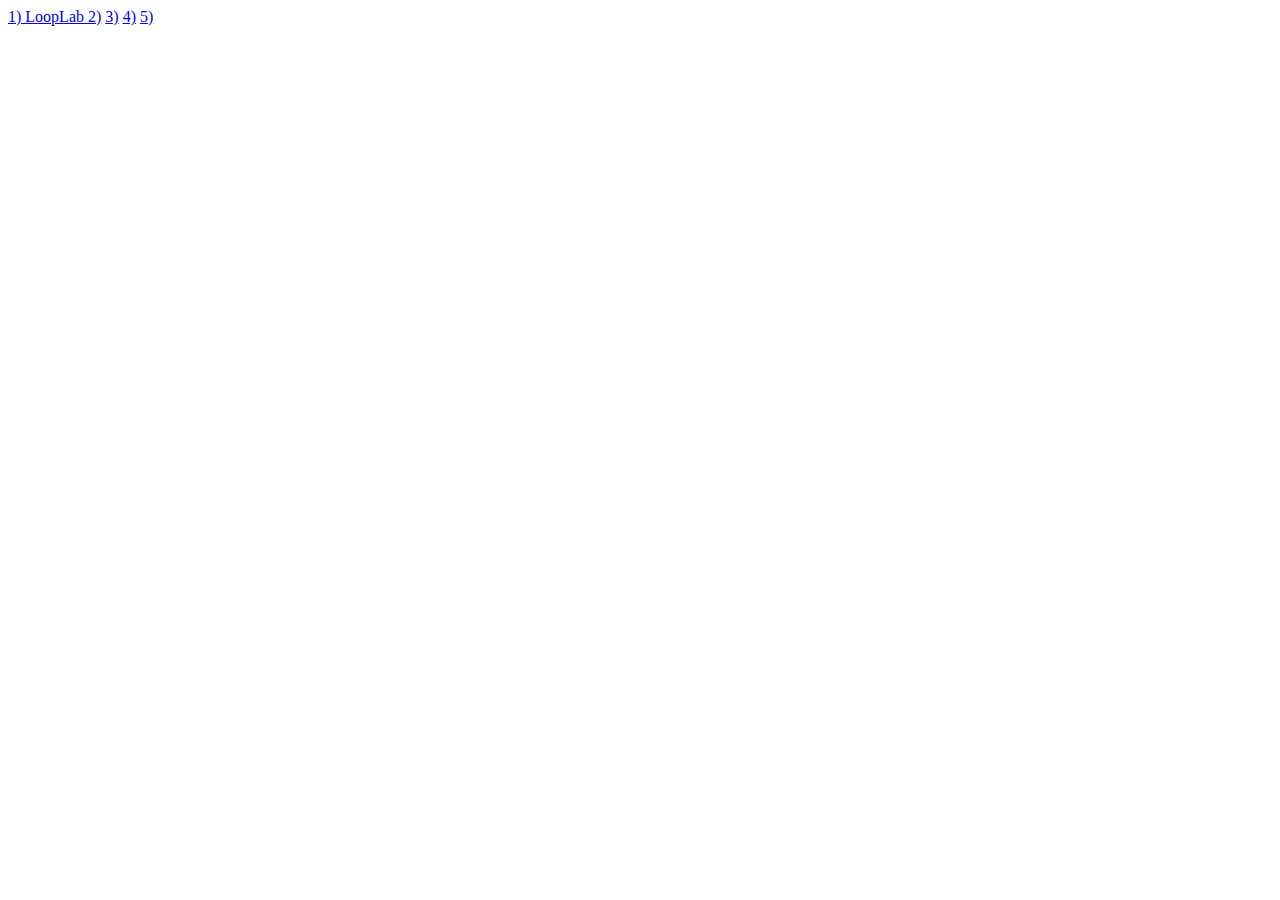
<file: index.html>
<!--  -->
<!--  -->

<!DOCTYPE html>
<html lang="en">
  <head>
    <meta charset="UTF-8" />
    <meta name="viewport" content="width=device-width, initial-scale=1.0" />
    <meta http-equiv="X-UA-Compatible" content="ie=edge" />
    <link
      rel="stylesheet"
      href="https://use.fontawesome.com/releases/v5.0.13/css/all.css"
      integrity="sha384-DNOHZ68U8hZfKXOrtjWvjxusGo9WQnrNx2sqG0tfsghAvtVlRW3tvkXWZh58N9jp"
      crossorigin="anonymous"
    />

    <!-- <link
      rel="stylesheet"
      href="https://stackpath.bootstrapcdn.com/bootstrap/4.1.1/css/bootstrap.min.css"
      integrity="sha384-WskhaSGFgHYWDcbwN70/dfYBj47jz9qbsMId/iRN3ewGhXQFZCSftd1LZCfmhktB"
      crossorigin="anonymous"
    /> -->

    <link
      href="https://cdn.jsdelivr.net/npm/bootstrap@5.2.0-beta1/dist/css/bootstrap.min.css"
      rel="stylesheet"
      integrity="sha384-0evHe/X+R7YkIZDRvuzKMRqM+OrBnVFBL6DOitfPri4tjfHxaWutUpFmBp4vmVor"
      crossorigin="anonymous"
    />

    <link rel="stylesheet" href="style.css" />
    <title>LoopLab</title>
  </head>

  <body>
    <div class="d-flex justify-content-center mt-5">
      <div class="list-group">
        <a
          href="Projects/looplab/index.html"
          class="h2 list-group-item list-group-item-action text-center"
        >
          1) LoopLab
        </a>
        <a
          href="Projects/mizuxe/index.html"
          class="h2 list-group-item list-group-item-action text-center"
          >2)</a
        >
        <a
          href="#"
          class="h2 list-group-item list-group-item-action text-center"
          >3)</a
        >
        <a
          href="#"
          class="h2 list-group-item list-group-item-action text-center"
          >4)</a
        >
        <a
          href="#"
          class="h2 list-group-item list-group-item-action text-center"
          >5)</a
        >
      </div>
    </div>

    <!-- <script
      src="http://code.jquery.com/jquery-3.3.1.min.js"
      integrity="sha256-FgpCb/KJQlLNfOu91ta32o/NMZxltwRo8QtmkMRdAu8="
      crossorigin="anonymous"
    ></script>
    <script
      src="https://cdnjs.cloudflare.com/ajax/libs/popper.js/1.14.3/umd/popper.min.js"
      integrity="sha384-ZMP7rVo3mIykV+2+9J3UJ46jBk0WLaUAdn689aCwoqbBJiSnjAK/l8WvCWPIPm49"
      crossorigin="anonymous"
    ></script>
    <script
      src="https://stackpath.bootstrapcdn.com/bootstrap/4.1.1/js/bootstrap.min.js"
      integrity="sha384-smHYKdLADwkXOn1EmN1qk/HfnUcbVRZyYmZ4qpPea6sjB/pTJ0euyQp0Mk8ck+5T"
      crossorigin="anonymous"
    ></script> -->

    <script
      src="https://cdn.jsdelivr.net/npm/@popperjs/core@2.11.5/dist/umd/popper.min.js"
      integrity="sha384-Xe+8cL9oJa6tN/veChSP7q+mnSPaj5Bcu9mPX5F5xIGE0DVittaqT5lorf0EI7Vk"
      crossorigin="anonymous"
    ></script>
    <script
      src="https://cdn.jsdelivr.net/npm/bootstrap@5.2.0-beta1/dist/js/bootstrap.min.js"
      integrity="sha384-kjU+l4N0Yf4ZOJErLsIcvOU2qSb74wXpOhqTvwVx3OElZRweTnQ6d31fXEoRD1Jy"
      crossorigin="anonymous"
    ></script>
  </body>
</html>
</file>
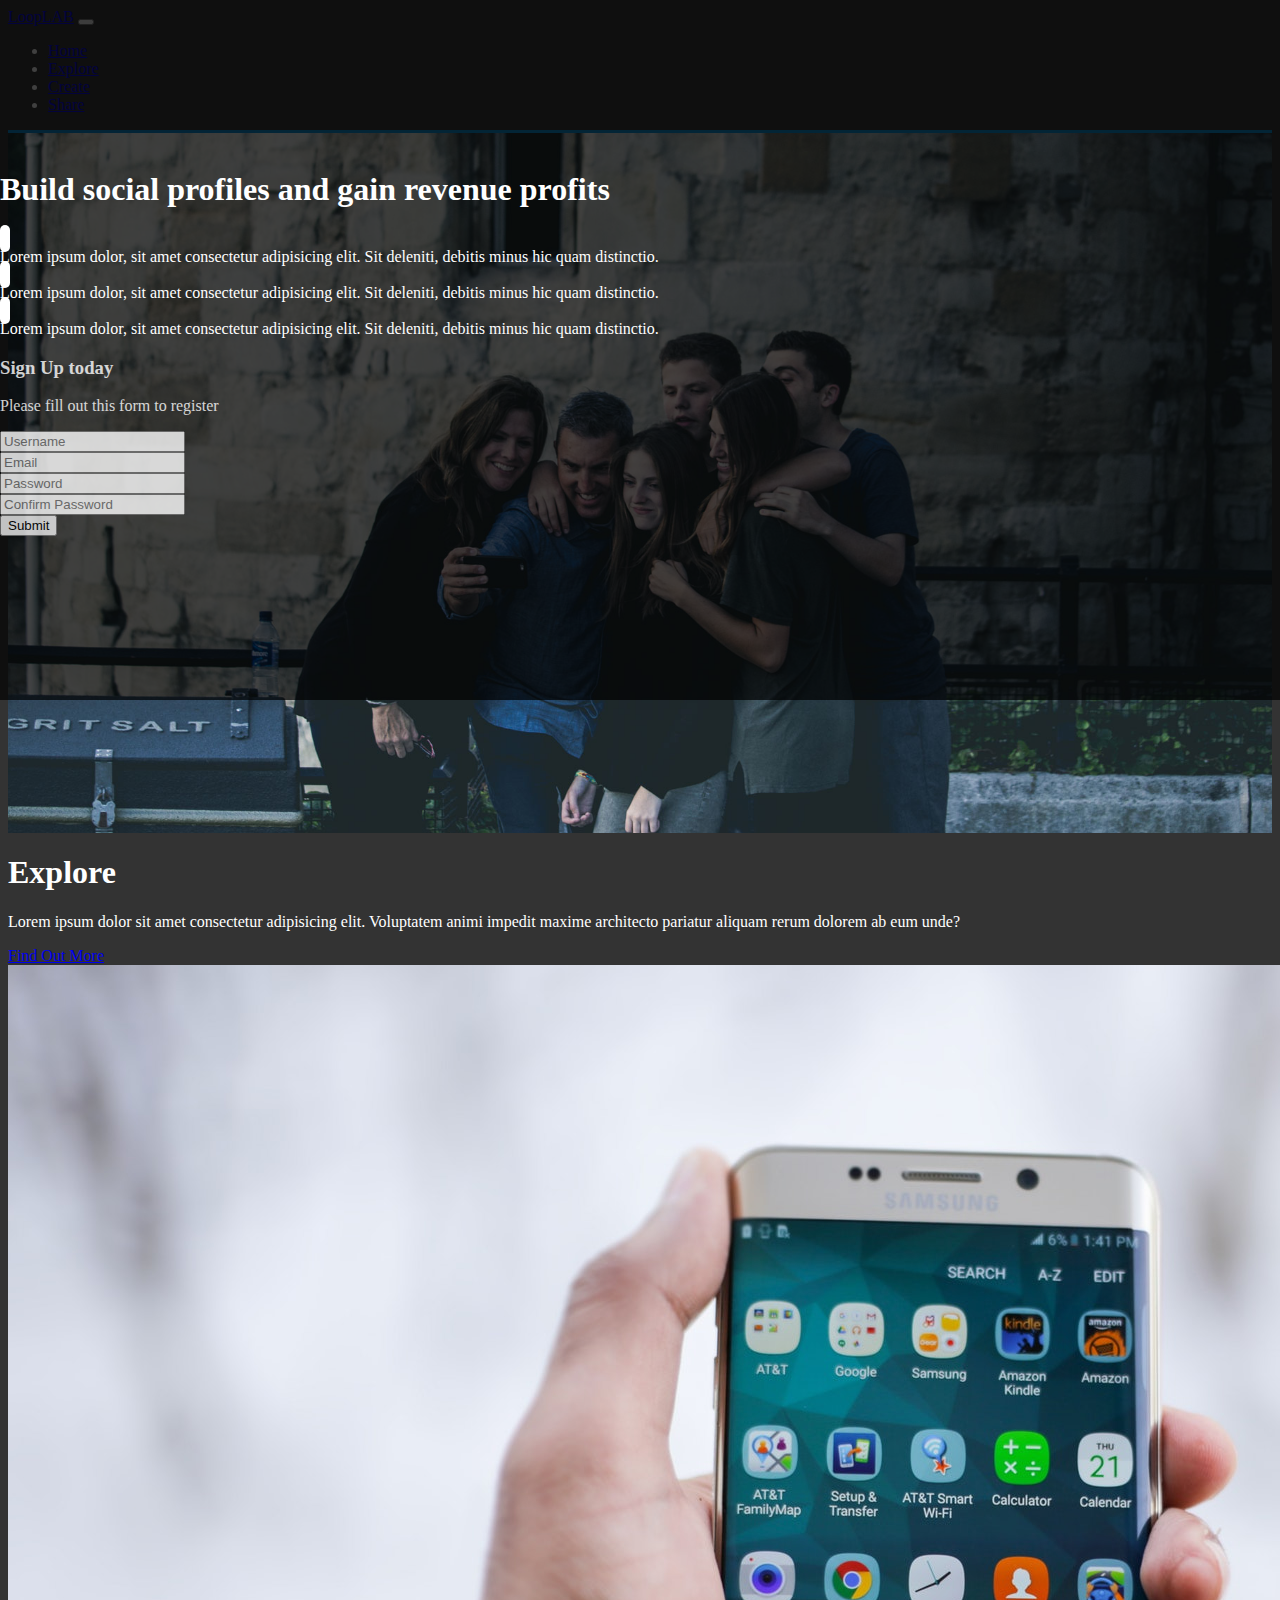
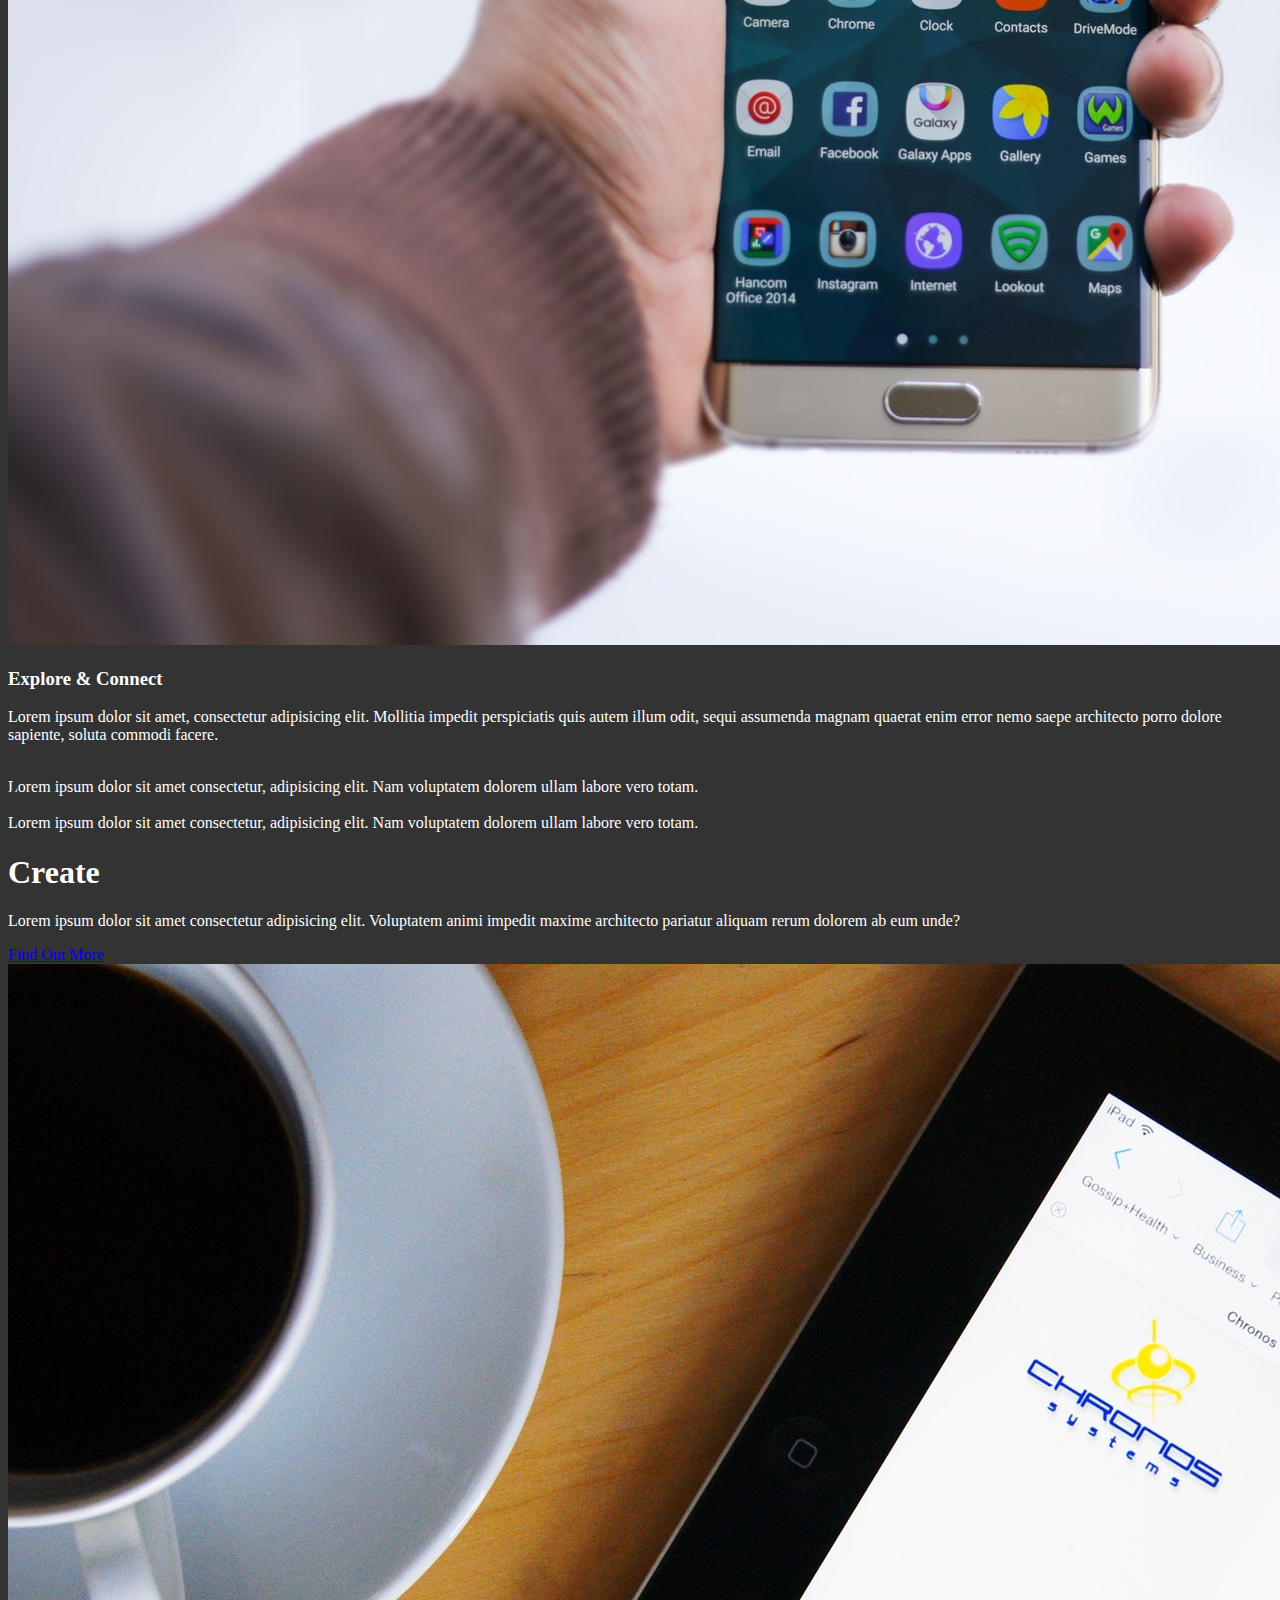
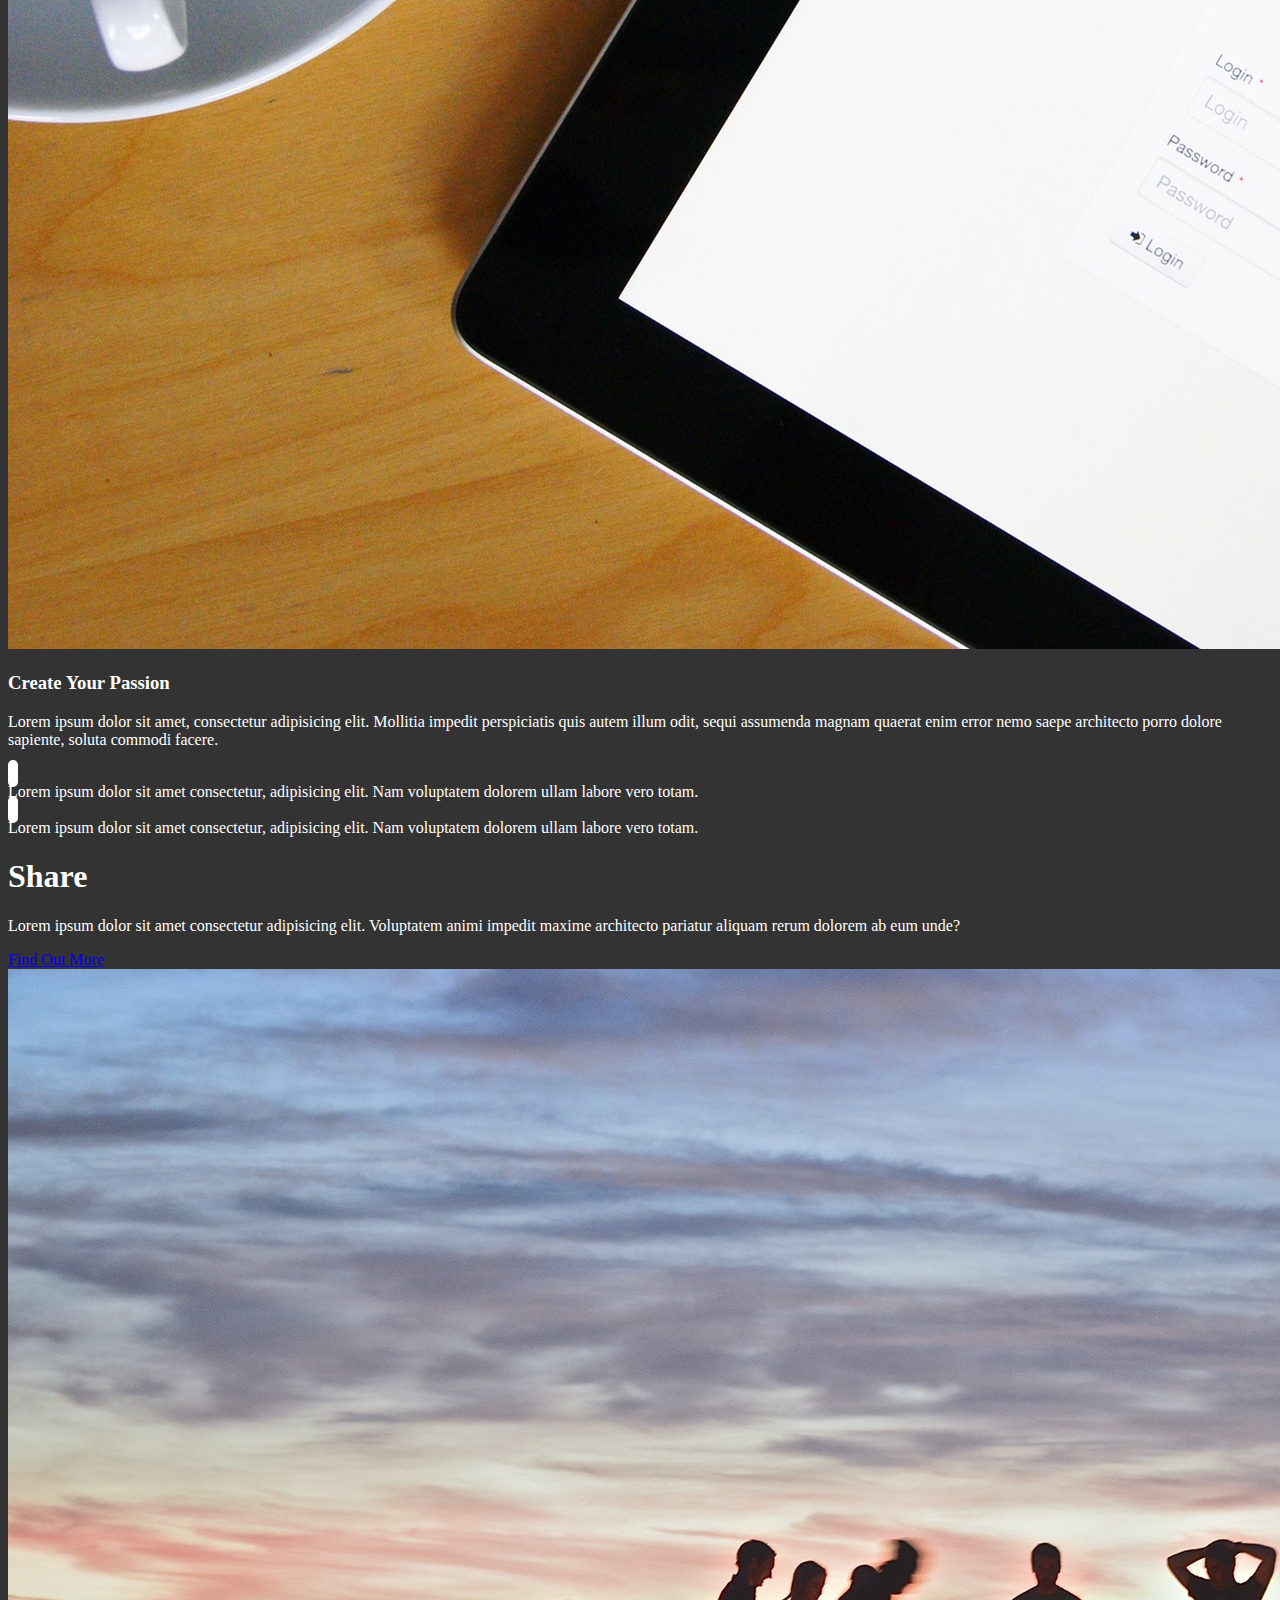
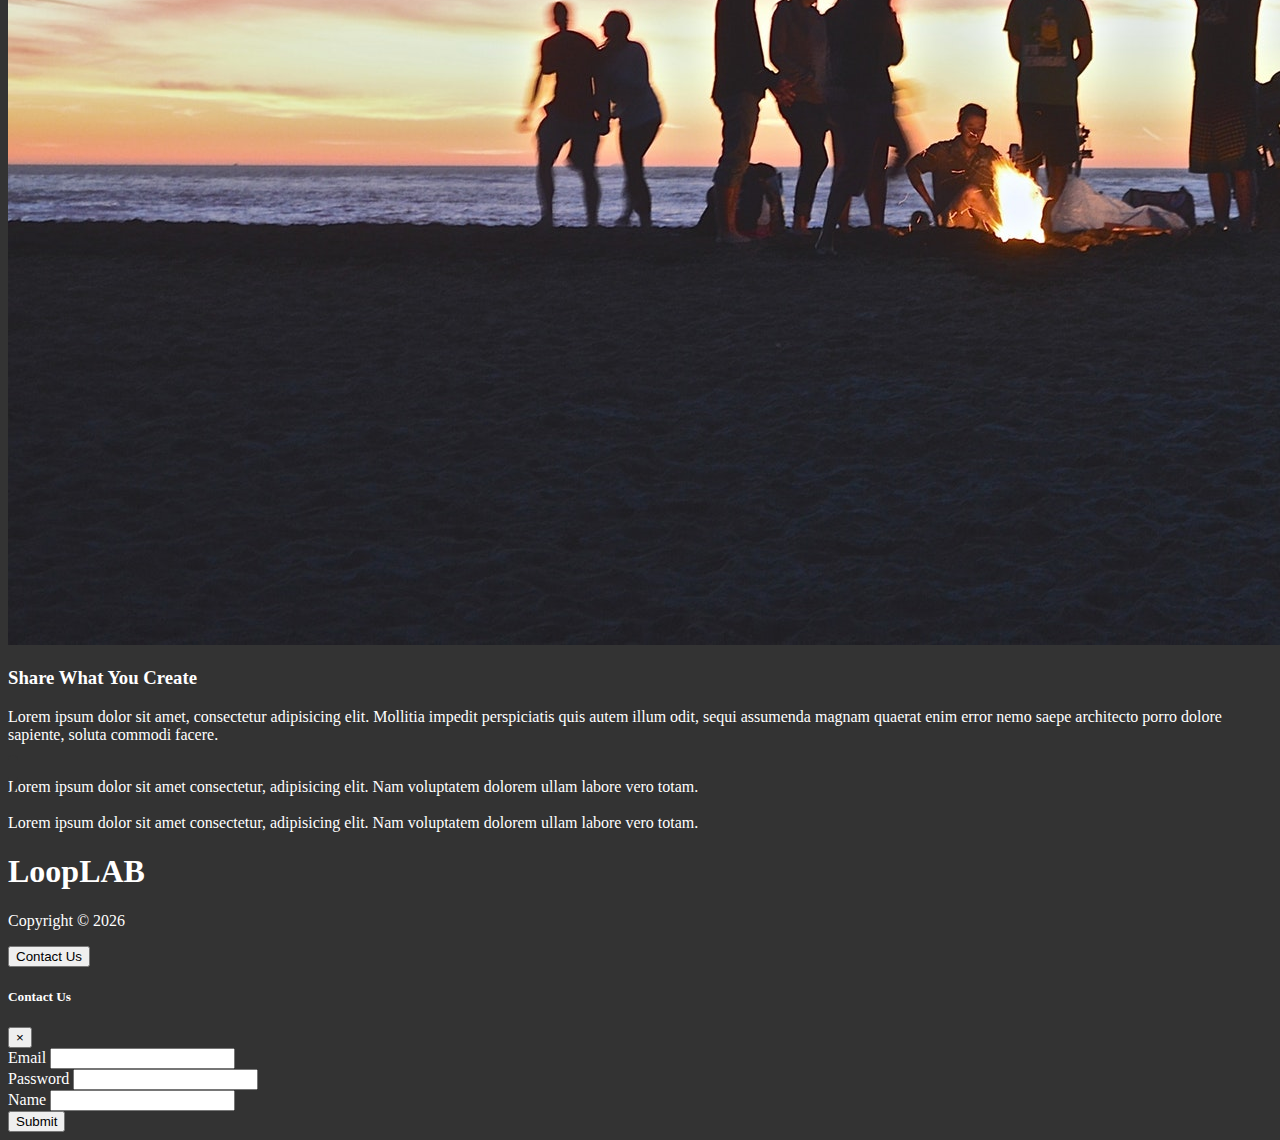
<file: Projects/looplab/index.html>
<!--  -->
<!--  -->

<!DOCTYPE html>
<html lang="en">
  <head>
    <meta charset="UTF-8" />
    <meta name="viewport" content="width=device-width, initial-scale=1.0" />
    <meta http-equiv="X-UA-Compatible" content="ie=edge" />
    <link
      rel="stylesheet"
      href="https://use.fontawesome.com/releases/v5.0.13/css/all.css"
      integrity="sha384-DNOHZ68U8hZfKXOrtjWvjxusGo9WQnrNx2sqG0tfsghAvtVlRW3tvkXWZh58N9jp"
      crossorigin="anonymous"
    />
    <link
      rel="stylesheet"
      href="https://stackpath.bootstrapcdn.com/bootstrap/4.1.1/css/bootstrap.min.css"
      integrity="sha384-WskhaSGFgHYWDcbwN70/dfYBj47jz9qbsMId/iRN3ewGhXQFZCSftd1LZCfmhktB"
      crossorigin="anonymous"
    />

    <!-- <link
      href="https://cdn.jsdelivr.net/npm/bootstrap@5.2.0-beta1/dist/css/bootstrap.min.css"
      rel="stylesheet"
      integrity="sha384-0evHe/X+R7YkIZDRvuzKMRqM+OrBnVFBL6DOitfPri4tjfHxaWutUpFmBp4vmVor"
      crossorigin="anonymous"
    /> -->

    <link rel="stylesheet" href="css/style.css" />
    <title>Loop Lab</title>
  </head>

  <body data-spy="scroll" data-target="#main-nav" id="home">
    <nav
      class="navbar navbar-expand-lg bg-dark navbar-dark fixed-top"
      id="main-nav"
    >
      <div class="container">
        <a href="index.html" class="navbar-brand">LoopLAB</a>
        <button
          class="navbar-toggler"
          data-toggle="collapse"
          data-target="#navbarCollapse"
        >
          <span class="navbar-toggler-icon"></span>
        </button>
        <div class="collapse navbar-collapse" id="navbarCollapse">
          <ul class="navbar-nav ml-auto">
            <li class="nav-item">
              <a href="#home" class="nav-link">Home</a>
            </li>
            <li class="nav-item">
              <a href="#explore-head-section" class="nav-link">Explore</a>
            </li>
            <li class="nav-item">
              <a href="#create-head-section" class="nav-link">Create</a>
            </li>
            <li class="nav-item">
              <a href="#share-head-section" class="nav-link">Share</a>
            </li>
          </ul>
        </div>
      </div>
    </nav>

    <!-- HOME Section -->
    <header id="home-section">
      <div class="dark-overlay">
        <div class="home-inner container">
          <div class="row">
            <div class="col-lg-8 d-none d-lg-block">
              <h1 class="display-4">
                Build <strong> social profiles </strong> and gain revenue
                <strong> profits </strong>
              </h1>
              <div class="d-flex">
                <div class="p-4 align-self-start">
                  <i class="fas fa-check fa-2x"></i>
                </div>
                <div class="p-4 align-self-end">
                  Lorem ipsum dolor, sit amet consectetur adipisicing elit. Sit
                  deleniti, debitis minus hic quam distinctio.
                </div>
              </div>
              <div class="d-flex">
                <div class="p-4 align-self-start">
                  <i class="fas fa-check fa-2x"></i>
                </div>
                <div class="p-4 align-self-end">
                  Lorem ipsum dolor, sit amet consectetur adipisicing elit. Sit
                  deleniti, debitis minus hic quam distinctio.
                </div>
              </div>
              <div class="d-flex">
                <div class="p-4 align-self-start">
                  <i class="fas fa-check fa-2x"></i>
                </div>
                <div class="p-4 align-self-end">
                  Lorem ipsum dolor, sit amet consectetur adipisicing elit. Sit
                  deleniti, debitis minus hic quam distinctio.
                </div>
              </div>
            </div>

            <div class="col-lg-4">
              <div class="card bg-primary text-center card-form">
                <div class="card-body">
                  <h3>Sign Up today</h3>
                  <p>Please fill out this form to register</p>
                  <form>
                    <div class="form-group mb-2">
                      <input
                        type="text"
                        class="form-control form-control-lg"
                        placeholder="Username"
                      />
                    </div>
                    <div class="form-group mb-2">
                      <input
                        type="email"
                        class="form-control form-control-lg"
                        placeholder="Email"
                      />
                    </div>
                    <div class="form-group mb-2">
                      <input
                        type="password"
                        class="form-control form-control-lg"
                        placeholder="Password"
                      />
                    </div>
                    <div class="form-group mb-3">
                      <input
                        type="password"
                        class="form-control form-control-lg"
                        placeholder="Confirm Password"
                      />
                    </div>
                    <input
                      type="submit"
                      value="Submit"
                      class="btn btn-outline-light btn-block"
                    />
                  </form>
                </div>
              </div>
            </div>
          </div>
        </div>
      </div>
    </header>

    <!-- Explore Head -->
    <section id="explore-head-section">
      <div class="container">
        <div class="row">
          <div class="col text-center py-5">
            <h1 class="display-4">Explore</h1>
            <p class="lead">
              Lorem ipsum dolor sit amet consectetur adipisicing elit.
              Voluptatem animi impedit maxime architecto pariatur aliquam rerum
              dolorem ab eum unde?
            </p>
            <a href="#" class="btn btn-outline-secondary">Find Out More</a>
          </div>
        </div>
      </div>
    </section>

    <!-- Explore Section -->
    <section id="explore-section" class="bg-light text-muted py-5">
      <div class="container">
        <div class="row">
          <div class="col-md-6">
            <img
              src="img/explore-section1.jpg"
              alt=""
              class="img img-fluid mb-3 rounded-circle"
            />
          </div>
          <div class="col-md-6">
            <h3 class="">Explore & Connect</h3>
            <p class="">
              Lorem ipsum dolor sit amet, consectetur adipisicing elit. Mollitia
              impedit perspiciatis quis autem illum odit, sequi assumenda magnam
              quaerat enim error nemo saepe architecto porro dolore sapiente,
              soluta commodi facere.
            </p>
            <div class="d-flex">
              <div class="p-4 align-self-start">
                <i class="fas fa-check fa-2x"></i>
              </div>
              <div class="p-4 align-self-end">
                Lorem ipsum dolor sit amet consectetur, adipisicing elit. Nam
                voluptatem dolorem ullam labore vero totam.
              </div>
            </div>
            <div class="d-flex">
              <div class="p-4 align-self-start">
                <i class="fas fa-check fa-2x"></i>
              </div>
              <div class="p-4 align-self-end">
                Lorem ipsum dolor sit amet consectetur, adipisicing elit. Nam
                voluptatem dolorem ullam labore vero totam.
              </div>
            </div>
          </div>
        </div>
      </div>
    </section>

    <!-- Create Head -->
    <section id="create-head-section" class="bg-primary">
      <div class="container">
        <div class="row">
          <div class="col text-center py-5">
            <h1 class="display-4">Create</h1>
            <p class="lead">
              Lorem ipsum dolor sit amet consectetur adipisicing elit.
              Voluptatem animi impedit maxime architecto pariatur aliquam rerum
              dolorem ab eum unde?
            </p>
            <a href="#" class="btn btn-outline-light">Find Out More</a>
          </div>
        </div>
      </div>
    </section>

    <!-- Create Section -->
    <section id="create-section" class="py-5">
      <div class="container">
        <div class="row">
          <div class="col-md-6 order-2">
            <img
              src="img/create-section1.jpg"
              alt=""
              class="img img-fluid mb-3 rounded-circle"
            />
          </div>
          <div class="col-md-6 order-1">
            <h3 class="">Create Your Passion</h3>
            <p class="">
              Lorem ipsum dolor sit amet, consectetur adipisicing elit. Mollitia
              impedit perspiciatis quis autem illum odit, sequi assumenda magnam
              quaerat enim error nemo saepe architecto porro dolore sapiente,
              soluta commodi facere.
            </p>
            <div class="d-flex">
              <div class="p-4 align-self-start">
                <i class="fas fa-check fa-2x"></i>
              </div>
              <div class="p-4 align-self-end">
                Lorem ipsum dolor sit amet consectetur, adipisicing elit. Nam
                voluptatem dolorem ullam labore vero totam.
              </div>
            </div>
            <div class="d-flex">
              <div class="p-4 align-self-start">
                <i class="fas fa-check fa-2x"></i>
              </div>
              <div class="p-4 align-self-end">
                Lorem ipsum dolor sit amet consectetur, adipisicing elit. Nam
                voluptatem dolorem ullam labore vero totam.
              </div>
            </div>
          </div>
        </div>
      </div>
    </section>

    <!-- Share Head -->
    <section id="share-head-section" class="bg-primary">
      <div class="container">
        <div class="row">
          <div class="col text-center py-5">
            <h1 class="display-4">Share</h1>
            <p class="lead">
              Lorem ipsum dolor sit amet consectetur adipisicing elit.
              Voluptatem animi impedit maxime architecto pariatur aliquam rerum
              dolorem ab eum unde?
            </p>
            <a href="#" class="btn btn-outline-light">Find Out More</a>
          </div>
        </div>
      </div>
    </section>

    <!-- Share Section -->
    <section id="share-section" class="bg-light text-muted py-5">
      <div class="container">
        <div class="row">
          <div class="col-md-6">
            <img
              src="img/share-section1.jpg"
              alt=""
              class="img img-fluid mb-3 rounded-circle"
            />
          </div>
          <div class="col-md-6">
            <h3>Share What You Create</h3>
            <p>
              Lorem ipsum dolor sit amet, consectetur adipisicing elit. Mollitia
              impedit perspiciatis quis autem illum odit, sequi assumenda magnam
              quaerat enim error nemo saepe architecto porro dolore sapiente,
              soluta commodi facere.
            </p>
            <div class="d-flex">
              <div class="p-4 align-self-start">
                <i class="fas fa-check fa-2x"></i>
              </div>
              <div class="p-4 align-self-end">
                Lorem ipsum dolor sit amet consectetur, adipisicing elit. Nam
                voluptatem dolorem ullam labore vero totam.
              </div>
            </div>
            <div class="d-flex">
              <div class="p-4 align-self-start">
                <i class="fas fa-check fa-2x"></i>
              </div>
              <div class="p-4 align-self-end">
                Lorem ipsum dolor sit amet consectetur, adipisicing elit. Nam
                voluptatem dolorem ullam labore vero totam.
              </div>
            </div>
          </div>
        </div>
      </div>
    </section>

    <!-- Footer Section -->
    <footer id="main-footer" class="bg-dark">
      <div class="container">
        <div class="row">
          <div class="col text-center py-4">
            <h1 class="">LoopLAB</h1>
            <p>Copyright &copy; <span id="year"></span></p>
            <button
              class="btn btn-primary"
              data-toggle="modal"
              data-target="#contactModal"
            >
              Contact Us
            </button>
          </div>
        </div>
      </div>
    </footer>

    <!-- Contact Modal -->
    <div class="modal fade text-dark" id="contactModal">
      <div class="modal-dialog">
        <div class="modal-content">
          <div class="modal-header">
            <h5 class="modal-title">Contact Us</h5>
            <button class="close" data-dismiss="modal">
              <span>&times;</span>
            </button>
          </div>
          <div class="modal-body">
            <form>
              <div class="form-group">
                <label for="email">Email</label>
                <input type="email" class="form-control" />
              </div>
              <div class="form-group">
                <label for="password">Password</label>
                <input type="password" class="form-control" />
              </div>
              <div class="form-group">
                <label for="name">Name</label>
                <input type="text" class="form-control" />
              </div>
            </form>
          </div>
          <div class="modal-footer">
            <button class="btn btn-primary btn-block">Submit</button>
          </div>
        </div>
      </div>
    </div>

    <script
      src="http://code.jquery.com/jquery-3.3.1.min.js"
      integrity="sha256-FgpCb/KJQlLNfOu91ta32o/NMZxltwRo8QtmkMRdAu8="
      crossorigin="anonymous"
    ></script>
    <script
      src="https://cdnjs.cloudflare.com/ajax/libs/popper.js/1.14.3/umd/popper.min.js"
      integrity="sha384-ZMP7rVo3mIykV+2+9J3UJ46jBk0WLaUAdn689aCwoqbBJiSnjAK/l8WvCWPIPm49"
      crossorigin="anonymous"
    ></script>
    <script
      src="https://stackpath.bootstrapcdn.com/bootstrap/4.1.1/js/bootstrap.min.js"
      integrity="sha384-smHYKdLADwkXOn1EmN1qk/HfnUcbVRZyYmZ4qpPea6sjB/pTJ0euyQp0Mk8ck+5T"
      crossorigin="anonymous"
    ></script>

    <!-- <script
      src="https://cdn.jsdelivr.net/npm/@popperjs/core@2.11.5/dist/umd/popper.min.js"
      integrity="sha384-Xe+8cL9oJa6tN/veChSP7q+mnSPaj5Bcu9mPX5F5xIGE0DVittaqT5lorf0EI7Vk"
      crossorigin="anonymous"
    ></script>
    <script
      src="https://cdn.jsdelivr.net/npm/bootstrap@5.2.0-beta1/dist/js/bootstrap.min.js"
      integrity="sha384-kjU+l4N0Yf4ZOJErLsIcvOU2qSb74wXpOhqTvwVx3OElZRweTnQ6d31fXEoRD1Jy"
      crossorigin="anonymous"
    ></script> -->

    <script>
      // Get the current year for the copyright
      $('#year').text(new Date().getFullYear());

      // Init Scrollspy
      $('body').scrollspy({ target: '#main-nav' });

      // Smooth Scrolling
      $('#main-nav a').on('click', function (event) {
        if (this.hash !== '') {
          event.preventDefault();

          const hash = this.hash;

          $('html, body').animate(
            {
              scrollTop: $(hash).offset().top,
            },
            800,
            function () {
              window.location.hash = hash;
            }
          );
        }
      });
    </script>
  </body>
</html>
</file>
<file: style.css>
/*  */
/*  */

.list-group {
  width: 50%;
}
</file>
<file: Projects/looplab/css/style.css>
/*  */
/*  */

body {
  background: #333;
  color: #fff;
}

.navbar {
  border-bottom: 3px solid #008ed6;
  opacity: 0.8;
}

#home-section {
  background-image: url('../img/home.jpg');
  background-repeat: no-repeat;
  background-size: cover;
  background-attachment: fixed;
  min-height: 700px;
}

#home-section .dark-overlay {
  position: absolute;
  top: 0;
  left: 0;
  width: 100%;
  min-height: 700px;
  background-color: rgba(0, 0, 0, 0.7);
}

#home-section .home-inner {
  padding-top: 150px;
}

#home-section .card-form {
  opacity: 0.8;
}

#home-section .fas,
#create-section .fas {
  color: #008ed6;
  background-color: #fff;
  padding: 5px;
  border-radius: 5px;
}

#explore-section .fas,
#share-section .fas {
  background: #333;
  color: #fff;
  padding: 5px;
  border-radius: 5px;
}
</file>
